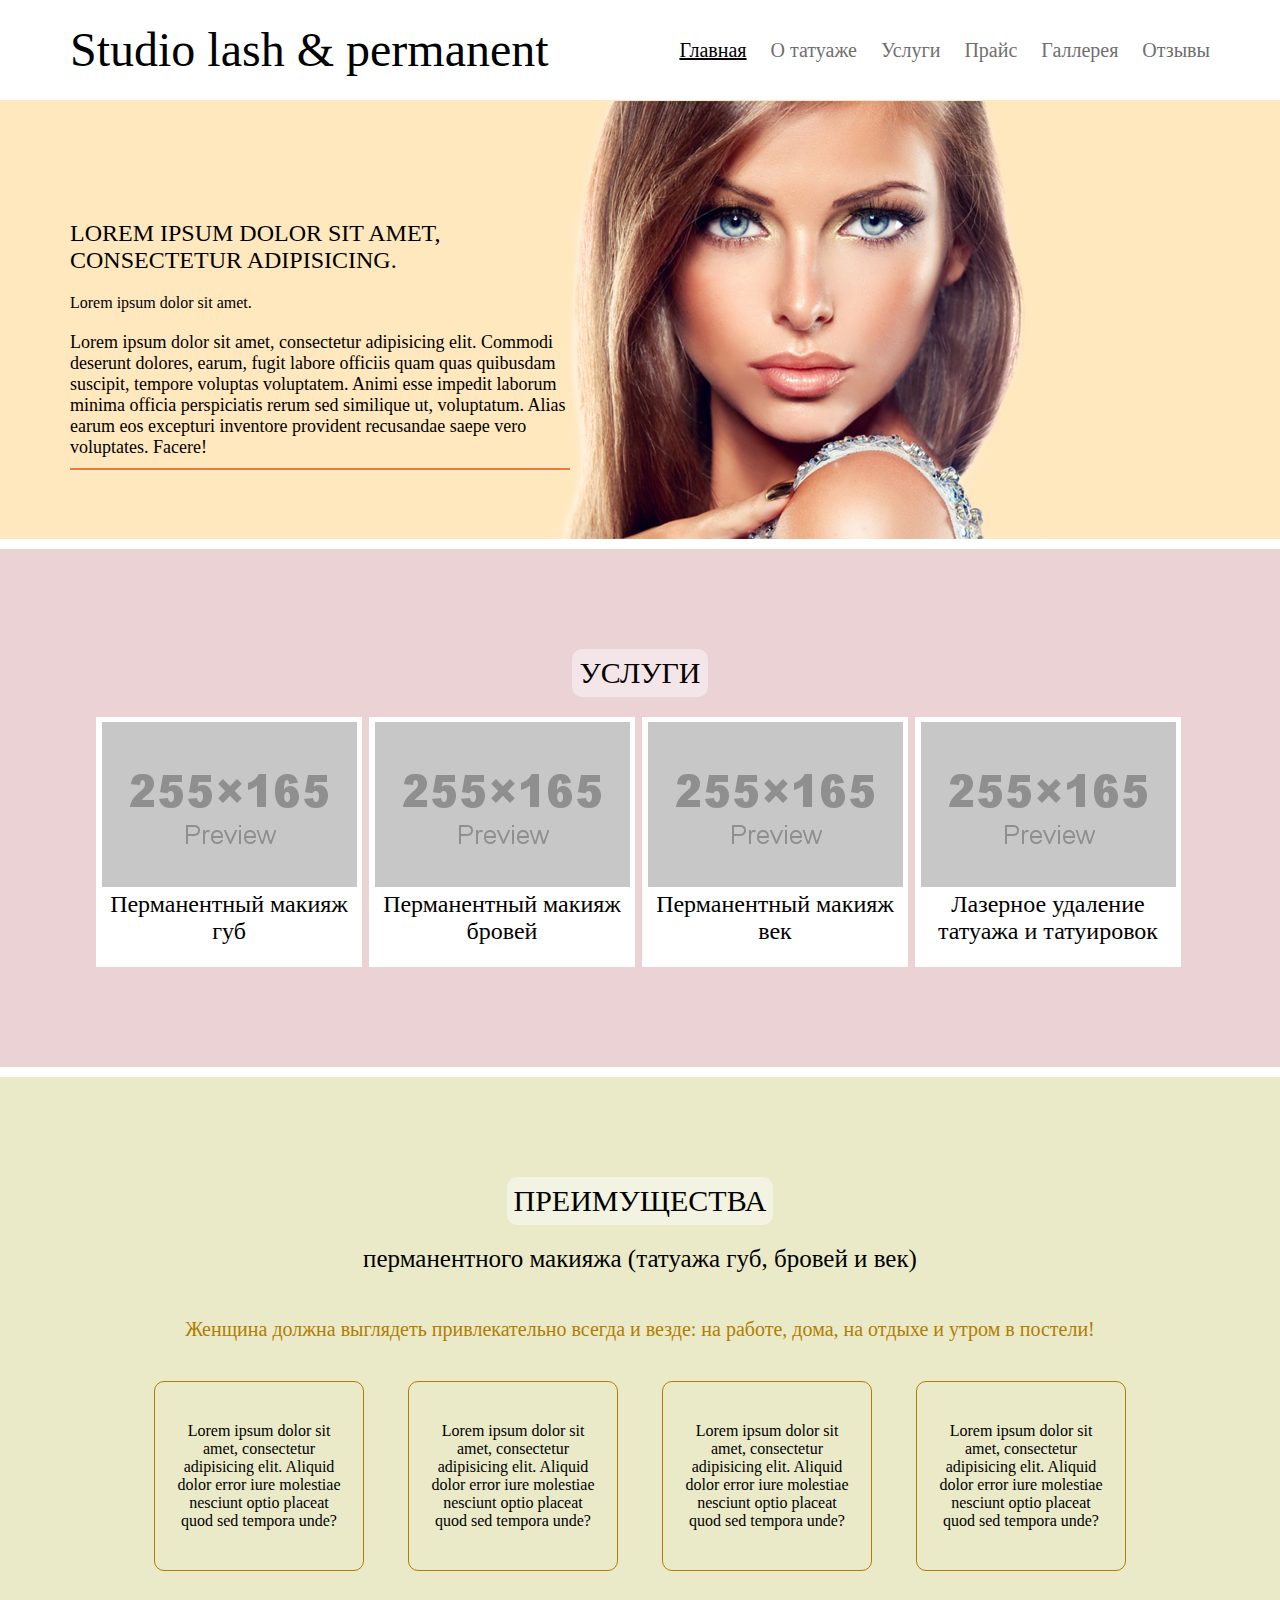
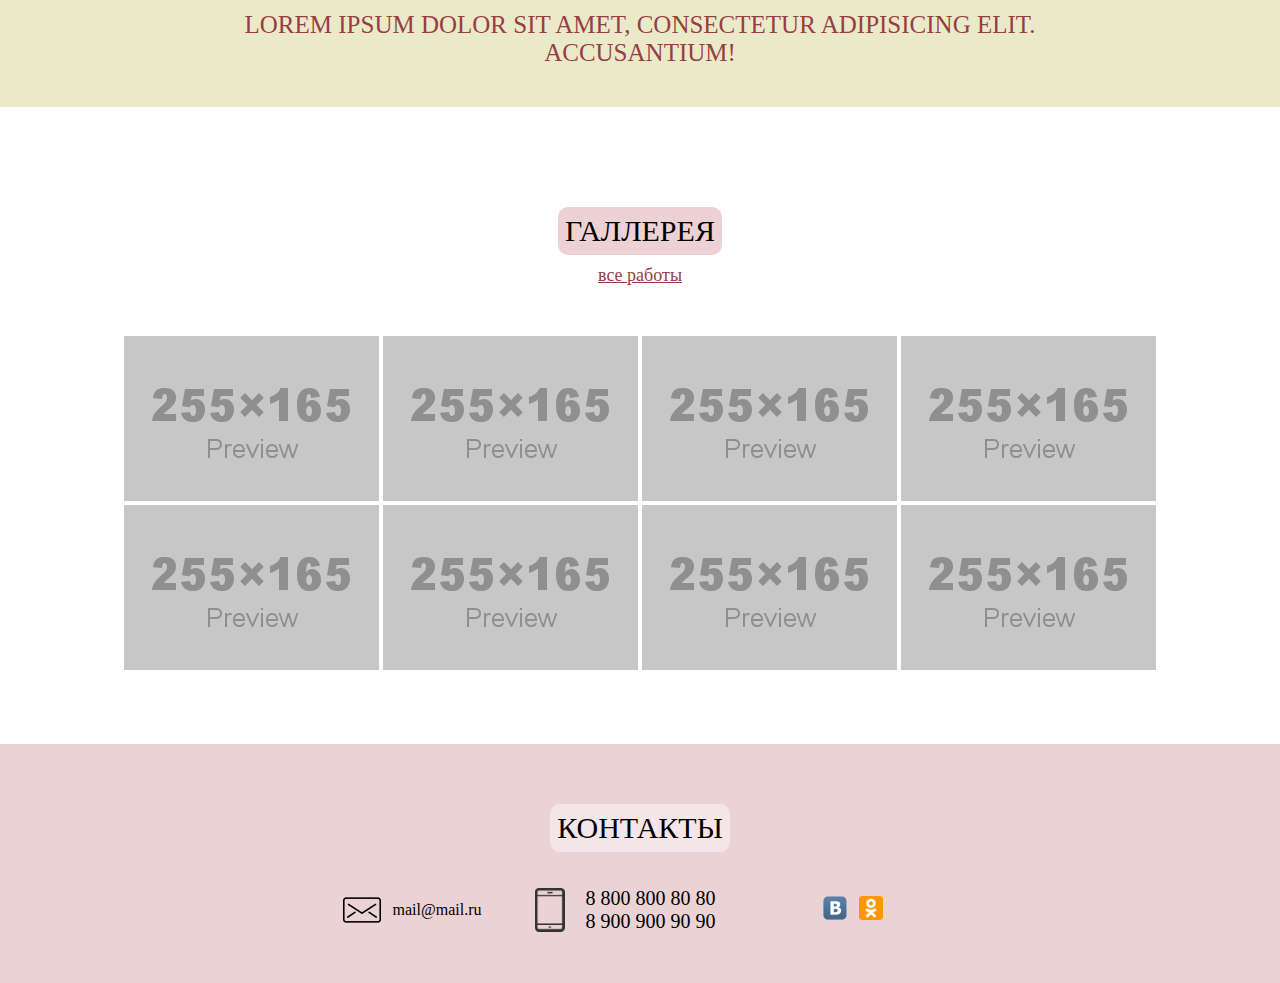
<file: index.html>
<!DOCTYPE html>
<html lang="ru">
<head>
    <meta charset="UTF-8">
    <title>Title</title>
    <link rel="stylesheet" href="css/magnific-popup.css">
    <link rel="stylesheet" href="css/style.css">
</head>
<body>
<header>
    <div class="container clearfix">
        <div class="logo">Studio lash & permanent</div>
        <ul class="menu">
            <li><a class="active" href="index.html">Главная</a></li>
            <li><a href="about-tattoo.html">О татуаже</a></li>
            <li><a href="services.html">Услуги</a></li>
            <li><a href="#">Прайс</a></li>
            <li><a href="#">Галлерея</a></li>
            <li><a href="#">Отзывы</a></li>
        </ul>
    </div>
</header>
<div class="section-1">
    <div class="container">
        <div class="content">
            <div class="title">Lorem ipsum dolor sit amet, consectetur adipisicing.</div>
            <p>Lorem ipsum dolor sit amet.</p>
            <div class="text">Lorem ipsum dolor sit amet, consectetur adipisicing elit. Commodi deserunt dolores, earum, fugit labore officiis quam quas quibusdam suscipit, tempore voluptas voluptatem. Animi esse impedit laborum minima officia perspiciatis rerum sed similique ut, voluptatum. Alias earum eos excepturi inventore provident recusandae saepe vero voluptates. Facere!</div>
        </div>
    </div>
</div>
<div class="section-2">
    <div class="container">
        <h2>Услуги</h2>
        <div class="services clearfix">
            <a href="#">
                <div class="item">
                    <div class="img"><img src="img/prev-255x165.png" alt=""></div>
                    <div class="text">Перманентный макияж губ</div>
                </div>
            </a>
            <a href="#">
                <div class="item">
                    <div class="img"><img src="img/prev-255x165.png" alt=""></div>
                    <div class="text">Перманентный макияж бровей</div>
                </div>
            </a>
            <a href="#">
                <div class="item">
                    <div class="img"><img src="img/prev-255x165.png" alt=""></div>
                    <div class="text">Перманентный макияж век</div>
                </div>
            </a>
            <a href="#">
                <div class="item">
                    <div class="img"><img src="img/prev-255x165.png" alt=""></div>
                    <div class="text">Лазерное удаление татуажа и татуировок</div>
                </div>
            </a>
        </div>
    </div>
</div>
<div class="section-3">
    <div class="container">
        <h2>преимущества</h2>
        <p class="c-1">перманентного макияжа (татуажа губ, бровей и век)</p>
        <p class="slogan">Женщина должна выглядеть привлекательно всегда и везде: на работе, дома, на отдыхе и утром в постели!</p>
        <div class="items">
            <div class="item">
                <p>Lorem ipsum dolor sit amet, consectetur adipisicing elit. Aliquid dolor error iure molestiae nesciunt
                    optio placeat quod sed tempora unde?</p>
            </div>
            <div class="item">
                <p>Lorem ipsum dolor sit amet, consectetur adipisicing elit. Aliquid dolor error iure molestiae nesciunt
                    optio placeat quod sed tempora unde?</p>
            </div>
            <div class="item">
                <p>Lorem ipsum dolor sit amet, consectetur adipisicing elit. Aliquid dolor error iure molestiae nesciunt
                    optio placeat quod sed tempora unde?</p>
            </div>
            <div class="item">
                <p>Lorem ipsum dolor sit amet, consectetur adipisicing elit. Aliquid dolor error iure molestiae nesciunt
                    optio placeat quod sed tempora unde?</p>
            </div>
        </div>
        <p class="c-2">Lorem ipsum dolor sit amet, consectetur adipisicing elit.<br> Accusantium!</p>
    </div>
</div>
<div class="section-4">
    <div class="container">
        <h2>Галлерея</h2>
        <div class="link"><a href="#">все работы</a></div>
        <div class="items popup-gallery">
            <a class="item" href="img/prev-255x165.png" title="Тестовая картинка"><img src="img/prev-255x165.png" alt=""></a>
            <a class="item" href="img/prev-255x165.png" title="Тестовая картинка"><img src="img/prev-255x165.png" alt=""></a>
            <a class="item" href="img/prev-255x165.png" title="Тестовая картинка"><img src="img/prev-255x165.png" alt=""></a>
            <a class="item" href="img/prev-255x165.png" title="Тестовая картинка"><img src="img/prev-255x165.png" alt=""></a>
            <a class="item" href="img/prev-255x165.png" title="Тестовая картинка"><img src="img/prev-255x165.png" alt=""></a>
            <a class="item" href="img/prev-255x165.png" title="Тестовая картинка"><img src="img/prev-255x165.png" alt=""></a>
            <a class="item" href="img/prev-255x165.png" title="Тестовая картинка"><img src="img/prev-255x165.png" alt=""></a>
            <a class="item" href="img/prev-255x165.png" title="Тестовая картинка"><img src="img/prev-255x165.png" alt=""></a>
        </div>
    </div>
</div>
<footer>
    <div class="container">
        <h2>Контакты</h2>
        <div class="contacts">
            <div class="mail">mail@mail.ru</div>
            <div class="phone">
                8 800 800 80 80 <br>
                8 900 900 90 90
            </div>
            <div class="soc-button">
                <a class="vk" href="#"><img src="img/vk.png" alt=""></a>
                <a class="ok" href="#"><img src="img/ok.png" alt=""></a>
            </div>
        </div>
    </div>
</footer>
<script type="text/javascript" src="js/jquery-3.1.1.min.js"></script>
<script type="text/javascript" src="js/jquery.magnific-popup.min.js"></script>
<script type="text/javascript">
    $(document).ready(function() {
        $('.popup-gallery').magnificPopup({
            delegate: 'a',
            type: 'image',
            tLoading: 'Loading image #%curr%...',
            mainClass: 'mfp-img-mobile',
            gallery: {
                enabled: true,
                navigateByImgClick: true,
                preload: [0,1] // Will preload 0 - before current, and 1 after the current image
            },
            image: {
                tError: '<a href="%url%">The image #%curr%</a> could not be loaded.',
                titleSrc: function(item) {
                    return item.el.attr('title') + '<small>заглушка</small>';
                }
            }
        });
    });
</script>
</body>
</html>
</file>
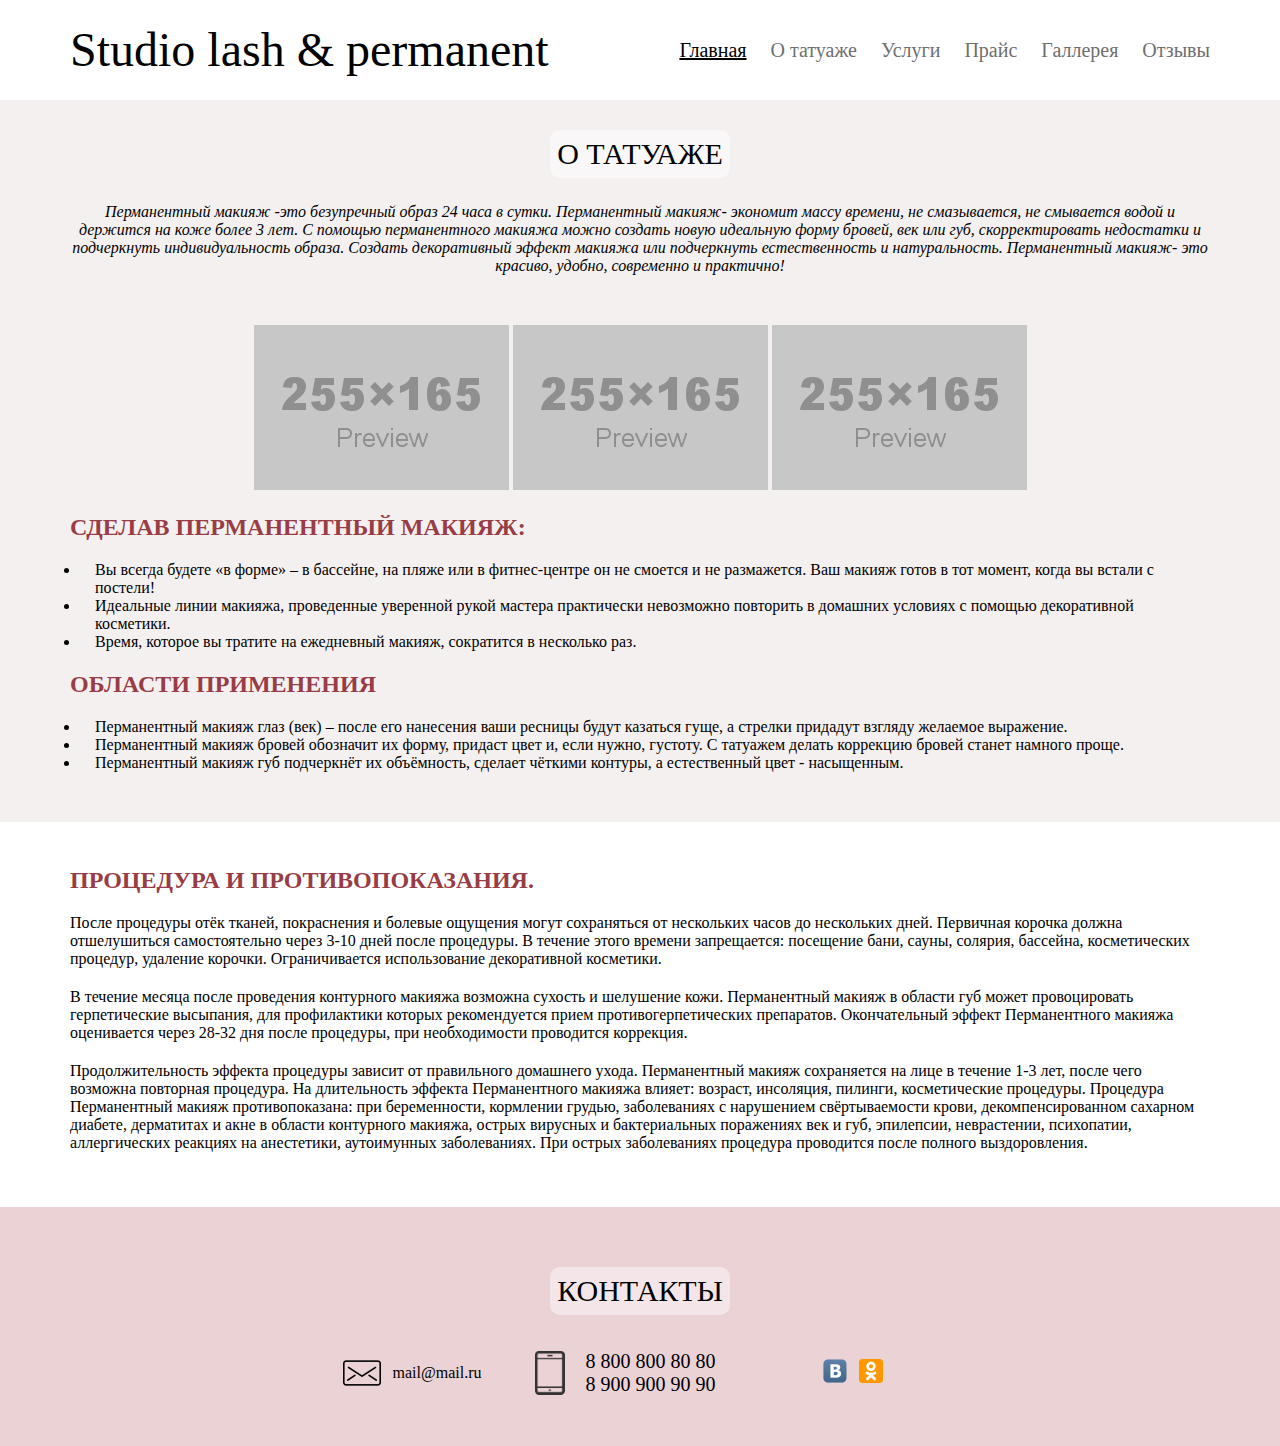
<file: about-tattoo.html>
<!DOCTYPE html>
<html lang="ru">
<head>
    <meta charset="UTF-8">
    <title>О татуаже</title>
    <link rel="stylesheet" href="css/magnific-popup.css">
    <link rel="stylesheet" href="css/style.css">
</head>
<body>
<header>
    <div class="container clearfix">
        <div class="logo">Studio lash & permanent</div>
        <ul class="menu">
            <li><a class="active" href="index.html">Главная</a></li>
            <li><a href="about-tattoo.html">О татуаже</a></li>
            <li><a href="services.html">Услуги</a></li>
            <li><a href="#">Прайс</a></li>
            <li><a href="#">Галлерея</a></li>
            <li><a href="#">Отзывы</a></li>
        </ul>
    </div>
</header>
<div class="block-1">
    <div class="container">
        <h2>О татуаже</h2>
        <div class="desc-italic">
            <p><em>Перманентный макияж -это безупречный образ 24 часа в сутки. Перманентный макияж- экономит массу времени, не смазывается, не смывается водой и держится на коже более 3 лет. С помощью перманентного макияжа можно создать новую идеальную форму бровей, век или губ, скорректировать недостатки и подчеркнуть индивидуальность образа. Создать декоративный эффект макияжа или подчеркнуть естественность и натуральность. Перманентный макияж- это красиво, удобно, современно и практично!</em></p>
        </div>
        <div class="items popup-gallery">
            <a class="item" href="img/prev-255x165.png" title="Тестовая картинка"><img src="img/prev-255x165.png" alt=""></a>
            <a class="item" href="img/prev-255x165.png" title="Тестовая картинка"><img src="img/prev-255x165.png" alt=""></a>
            <a class="item" href="img/prev-255x165.png" title="Тестовая картинка"><img src="img/prev-255x165.png" alt=""></a>
        </div>
        <div class="desc-list">
            <h3>Сделав перманентный макияж:</h3>
            <ul>
                <li>Вы всегда будете «в форме» – в бассейне, на пляже или в фитнес-центре он не смоется и не размажется. Ваш макияж готов в тот момент, когда вы встали с постели!</li>
                <li>Идеальные линии макияжа, проведенные уверенной рукой мастера практически невозможно повторить в домашних условиях с помощью декоративной косметики.</li>
                <li>Время, которое вы тратите на ежедневный макияж, сократится в несколько раз.</li>
            </ul>
        </div>
        <div class="desc-list">
            <h3>Области применения</h3>
            <ul>
                <li>Перманентный макияж глаз (век) – после его нанесения ваши ресницы будут казаться гуще, а стрелки придадут взгляду желаемое выражение.</li>
                <li>Перманентный макияж бровей обозначит их форму, придаст цвет и, если нужно, густоту. С татуажем делать коррекцию бровей станет намного проще.</li>
                <li>Перманентный макияж губ подчеркнёт их объёмность, сделает чёткими контуры, а естественный цвет - насыщенным.</li>
            </ul>
        </div>

    </div>
</div>
<div class="block-2">
    <div class="container">
        <div class="desc-list">
            <h3>Процедура и противопоказания.</h3>
            <p>После процедуры отёк тканей, покраснения и болевые ощущения могут сохраняться от нескольких часов до нескольких дней.
                Первичная корочка должна отшелушиться самостоятельно через 3-10 дней после процедуры. В течение этого времени запрещается: посещение бани, сауны, солярия, бассейна, косметических процедур, удаление корочки. Ограничивается использование декоративной косметики.
            </p>
            <p>
                В течение месяца после проведения контурного макияжа возможна сухость и шелушение кожи.
                Перманентный макияж в области губ может провоцировать герпетические высыпания, для профилактики которых рекомендуется прием противогерпетических препаратов.
                Окончательный эффект Перманентного макияжа оценивается через 28-32 дня после процедуры, при необходимости проводится коррекция.
            </p>
            <p>
                Продолжительность эффекта процедуры зависит от правильного домашнего ухода.
                Перманентный макияж сохраняется на лице в течение 1-3 лет, после чего возможна повторная процедура.
                На длительность эффекта Перманентного макияжа влияет: возраст, инсоляция, пилинги, косметические процедуры.
                Процедура Перманентный макияж противопоказана: при беременности, кормлении грудью, заболеваниях с нарушением свёртываемости крови, декомпенсированном сахарном диабете, дерматитах и акне в области контурного макияжа, острых вирусных и бактериальных поражениях век и губ, эпилепсии, неврастении, психопатии, аллергических реакциях на анестетики, аутоимунных заболеваниях. При острых заболеваниях процедура проводится после полного выздоровления.
            </p>
        </div>
    </div>
</div>
<footer>
    <div class="container">
        <h2>Контакты</h2>
        <div class="contacts">
            <div class="mail">mail@mail.ru</div>
            <div class="phone">
                8 800 800 80 80 <br>
                8 900 900 90 90
            </div>
            <div class="soc-button">
                <a class="vk" href="#"><img src="img/vk.png" alt=""></a>
                <a class="ok" href="#"><img src="img/ok.png" alt=""></a>
            </div>
        </div>
    </div>
</footer>
<script type="text/javascript" src="js/jquery-3.1.1.min.js"></script>
<script type="text/javascript" src="js/jquery.magnific-popup.min.js"></script>
<script type="text/javascript">
    $(document).ready(function() {
        $('.popup-gallery').magnificPopup({
            delegate: 'a',
            type: 'image',
            tLoading: 'Loading image #%curr%...',
            mainClass: 'mfp-img-mobile',
            gallery: {
                enabled: true,
                navigateByImgClick: true,
                preload: [0,1] // Will preload 0 - before current, and 1 after the current image
            },
            image: {
                tError: '<a href="%url%">The image #%curr%</a> could not be loaded.',
                titleSrc: function(item) {
                    return item.el.attr('title') + '<small>заглушка</small>';
                }
            }
        });
    });
</script>
</body>
</html>
</file>
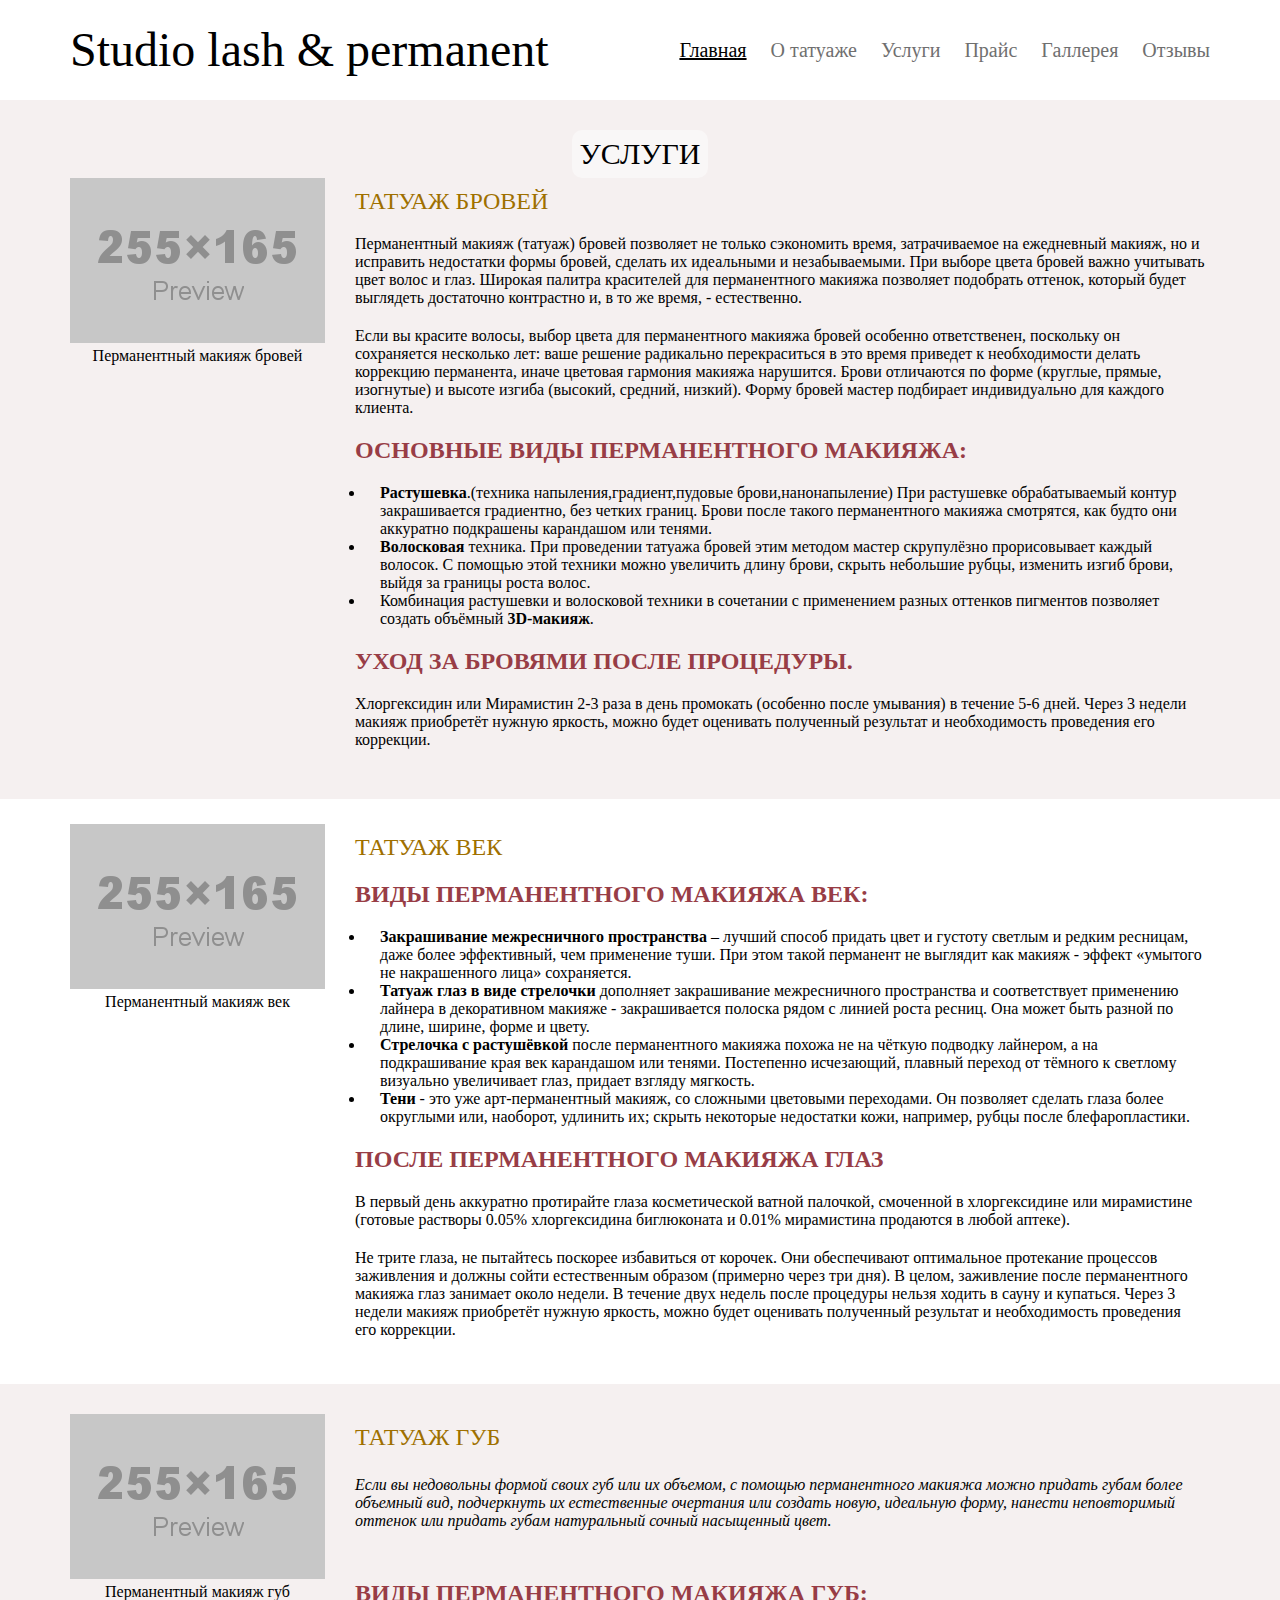
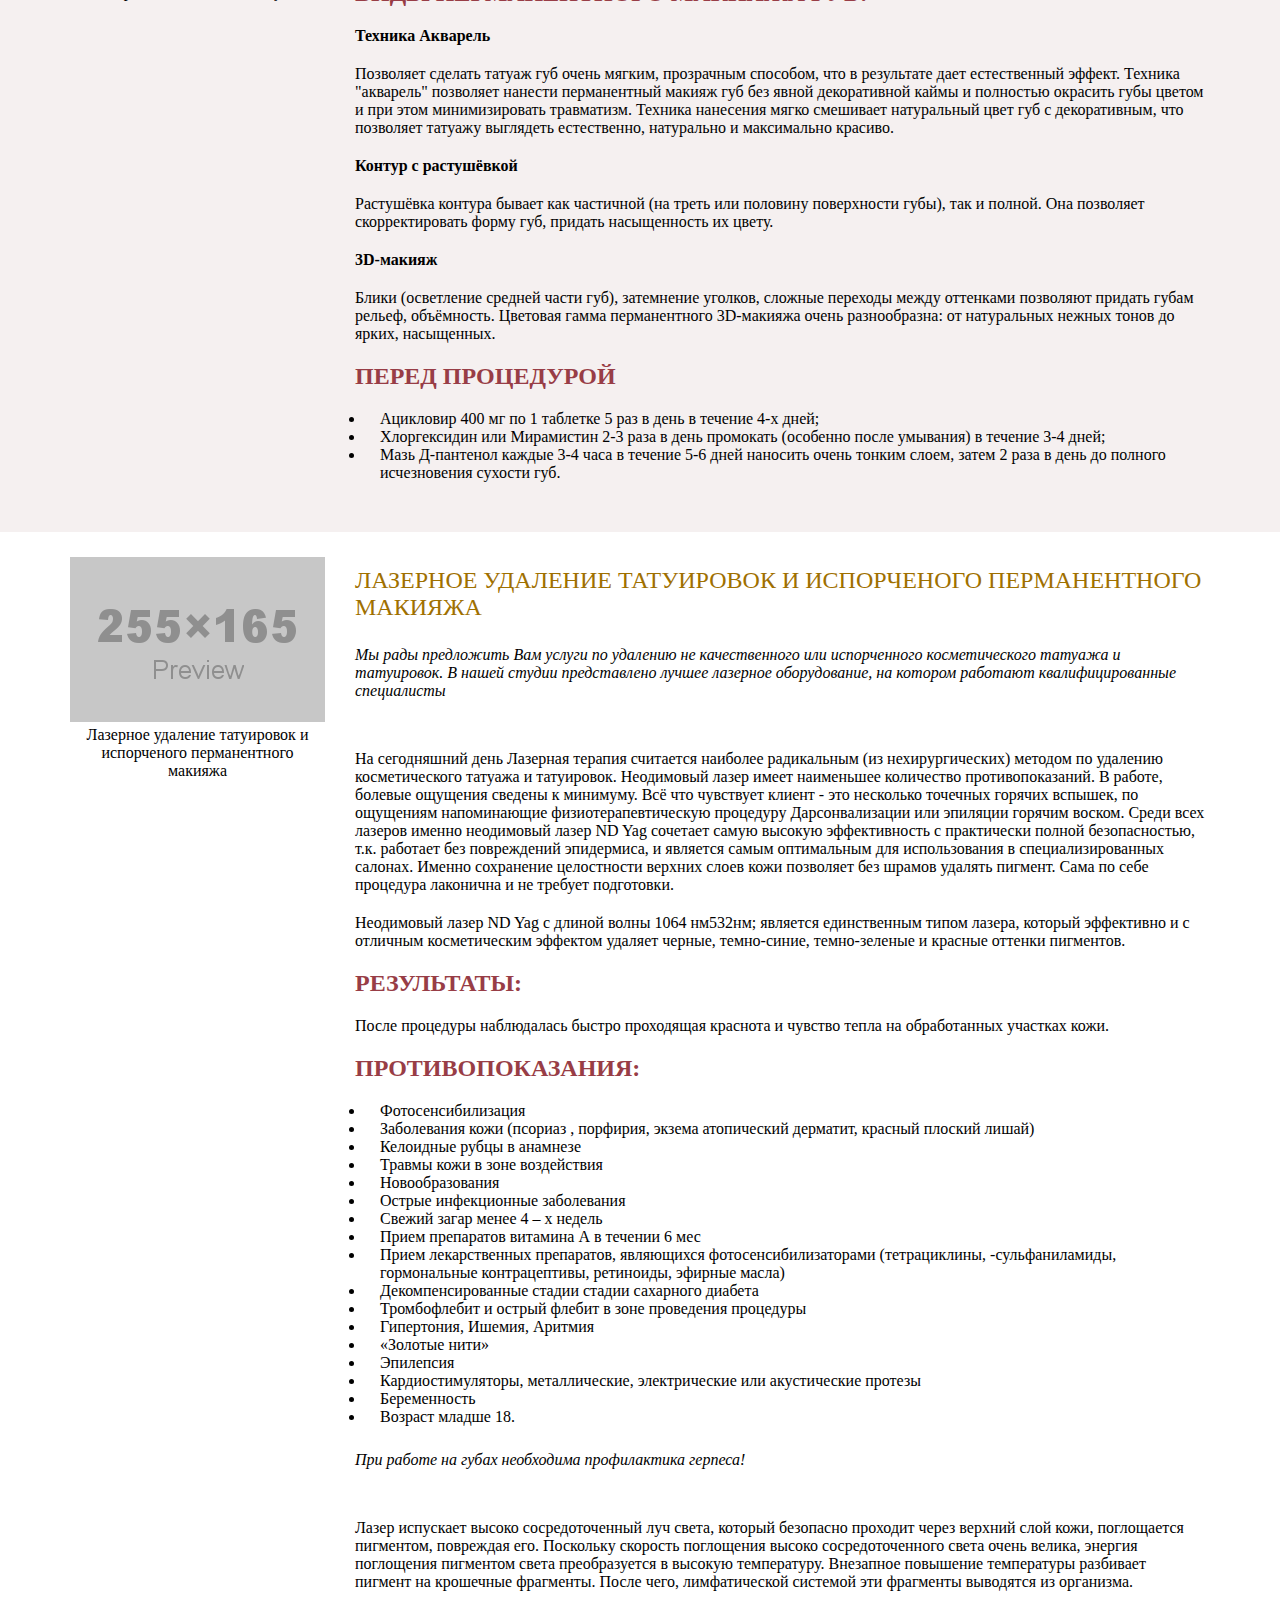
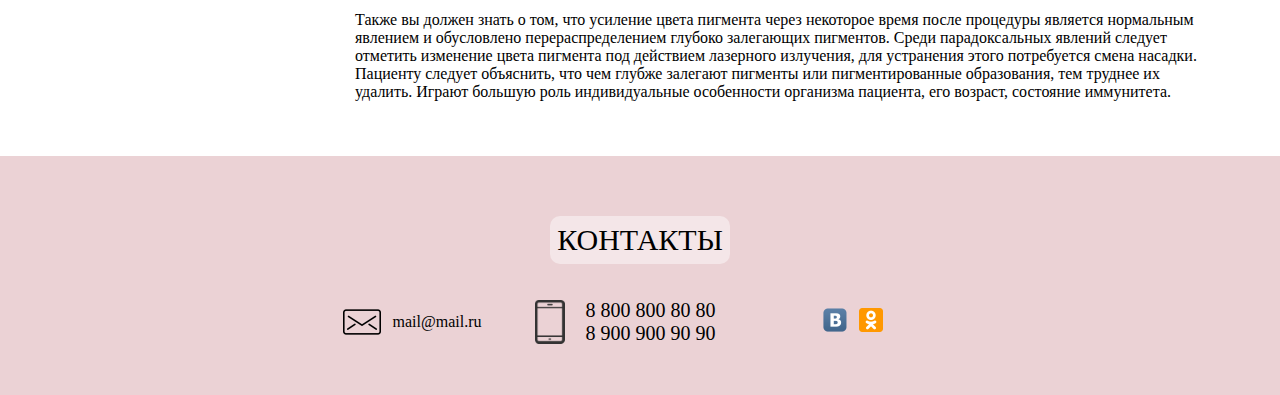
<file: services.html>
<!DOCTYPE html>
<html lang="ru">
<head>
    <meta charset="UTF-8">
    <title>О татуаже</title>
    <link rel="stylesheet" href="css/magnific-popup.css">
    <link rel="stylesheet" href="css/style.css">
</head>
<body>
<header>
    <div class="container clearfix">
        <div class="logo">Studio lash & permanent</div>
        <ul class="menu">
            <li><a class="active" href="index.html">Главная</a></li>
            <li><a href="about-tattoo.html">О татуаже</a></li>
            <li><a href="services.html">Услуги</a></li>
            <li><a href="#">Прайс</a></li>
            <li><a href="#">Галлерея</a></li>
            <li><a href="#">Отзывы</a></li>
        </ul>
    </div>
</header>
<div class="block-1">
    <div class="container clearfix">
        <h2>Услуги</h2>
        <div></div>
        <div class="col-img left">
            <div class="img">
                <img src="img/prev-255x165.png" alt="prev">
                <span>Перманентный макияж бровей</span>
            </div>
        </div>
        <div class="col-desc left">
            <h3 class="gold">Татуаж бровей</h3>
            <p>
                Перманентный макияж (татуаж) бровей позволяет не только сэкономить время, затрачиваемое на ежедневный макияж, но и исправить недостатки формы бровей, сделать их идеальными и незабываемыми.
                При выборе цвета бровей важно учитывать цвет волос и глаз. Широкая палитра красителей для перманентного макияжа позволяет подобрать оттенок, который будет выглядеть достаточно контрастно и, в то же время, - естественно.
            </p>
            <p>
                Если вы красите волосы, выбор цвета для перманентного макияжа бровей особенно ответственен, поскольку он сохраняется несколько лет: ваше решение радикально перекраситься в это время приведет к необходимости делать коррекцию перманента, иначе цветовая гармония макияжа нарушится.
                Брови отличаются по форме (круглые, прямые, изогнутые) и высоте изгиба (высокий, средний, низкий). Форму бровей мастер подбирает индивидуально для каждого клиента.
            </p>
            <div class="desc-list">
                <h3>Основные виды перманентного макияжа:</h3>
                <ul>
                    <li><strong>Растушевка</strong>.(техника напыления,градиент,пудовые брови,нанонапыление) При растушевке обрабатываемый контур закрашивается градиентно, без четких границ. Брови после такого перманентного макияжа смотрятся, как будто они аккуратно подкрашены карандашом или тенями.</li>
                    <li><strong>Волосковая</strong> техника. При проведении татуажа бровей этим методом мастер скрупулёзно прорисовывает каждый волосок. С помощью этой техники можно увеличить длину брови, скрыть небольшие рубцы, изменить изгиб брови, выйдя за границы роста волос.</li>
                    <li>Комбинация растушевки и волосковой техники в сочетании с применением разных оттенков пигментов позволяет создать объёмный <strong>3D-макияж</strong>.</li>
                </ul>
            </div>
            <div class="desc">
                <h3>Уход за бровями после процедуры.</h3>
                <p>Хлоргексидин или Мирамистин 2-3 раза в день промокать (особенно после умывания) в течение 5-6 дней. Через 3 недели макияж приобретёт нужную яркость, можно будет оценивать полученный результат и необходимость проведения его коррекции. </p>
            </div>
        </div>

    </div>
</div>
<div class="block-2">
    <div class="container clearfix">
        <div class="col-img left">
            <div class="img">
                <img src="img/prev-255x165.png" alt="prev">
                <span>Перманентный макияж век</span>
            </div>
        </div>
        <div class="col-desc left">
            <h3 class="gold">Татуаж век</h3>
            <div class="desc-list">
                <h3>Виды перманентного макияжа век:</h3>
                <ul>
                    <li><strong>Закрашивание межресничного пространства</strong> – лучший способ придать цвет и густоту светлым и редким ресницам, даже более эффективный, чем применение туши. При этом такой перманент не выглядит как макияж - эффект «умытого не накрашенного лица» сохраняется.</li>
                    <li><strong>Татуаж глаз в виде стрелочки</strong> дополняет закрашивание межресничного пространства и соответствует применению лайнера в декоративном макияже - закрашивается полоска рядом с линией роста ресниц. Она может быть разной по длине, ширине, форме и цвету.</li>
                    <li><strong>Стрелочка с растушёвкой</strong> после перманентного макияжа похожа не на чёткую подводку лайнером, а на подкрашивание края век карандашом или тенями. Постепенно исчезающий, плавный переход от тёмного к светлому визуально увеличивает глаз, придает взгляду мягкость.</li>
                    <li><strong>Тени</strong> - это уже арт-перманентный макияж, со сложными цветовыми переходами. Он позволяет сделать глаза более округлыми или, наоборот, удлинить их; скрыть некоторые недостатки кожи, например, рубцы после блефаропластики.</li>
                </ul>
            </div>
            <div class="desc">
                <h3>После перманентного макияжа глаз</h3>
                <p>В первый день аккуратно протирайте глаза косметической ватной палочкой, смоченной в хлоргексидине или мирамистине (готовые растворы 0.05% хлоргексидина биглюконата и 0.01% мирамистина продаются в любой аптеке).</p>
                <p>
                    Не трите глаза, не пытайтесь поскорее избавиться от корочек. Они обеспечивают оптимальное протекание процессов заживления и должны сойти естественным образом (примерно через три дня). В целом, заживление после перманентного макияжа глаз занимает около недели.
                    В течение двух недель после процедуры нельзя ходить в сауну и купаться.
                    Через 3 недели макияж приобретёт нужную яркость, можно будет оценивать полученный результат и необходимость проведения его коррекции.
                </p>
            </div>
        </div>
    </div>
</div>
<div class="block-1">
    <div class="container clearfix">
        <div class="col-img left">
            <div class="img">
                <img src="img/prev-255x165.png" alt="prev">
                <span>Перманентный макияж губ</span>
            </div>
        </div>
        <div class="col-desc left">
            <h3 class="gold">Татуаж губ</h3>
            <div class="desc-list">
                <div class="desc-italic">Если вы недовольны формой своих губ или их объемом, с помощью перманентного макияжа можно придать губам более объемный вид, подчеркнуть их естественные очертания или создать новую, идеальную форму, нанести неповторимый оттенок или придать губам натуральный сочный насыщенный цвет.</div>
                <h3>Виды перманентного макияжа губ:</h3>
                <h4>Техника Акварель</h4>
                <p>Позволяет сделать татуаж губ очень мягким, прозрачным способом, что в результате дает естественный эффект. Техника "акварель" позволяет нанести перманентный макияж губ без явной декоративной каймы и полностью окрасить губы цветом и при этом минимизировать травматизм. Техника нанесения мягко смешивает натуральный цвет губ с декоративным, что позволяет татуажу выглядеть естественно, натурально и максимально красиво.</p>
                <h4>Контур с растушёвкой</h4>
                <p>Растушёвка контура бывает как частичной (на треть или половину поверхности губы), так и полной. Она позволяет скорректировать форму губ, придать насыщенность их цвету. </p>
                <h4>3D-макияж</h4>
                <p>
                    Блики (осветление средней части губ), затемнение уголков, сложные переходы между оттенками позволяют придать губам рельеф, объёмность.
                    Цветовая гамма перманентного 3D-макияжа очень разнообразна: от натуральных нежных тонов до ярких, насыщенных.
                </p>

            </div>
            <div class="desc-list">
                <h3>Перед процедурой</h3>
                <ul>
                    <li>Ацикловир 400 мг по 1 таблетке 5 раз в день в течение 4-х дней;</li>
                    <li>Хлоргексидин или Мирамистин 2-3 раза в день промокать (особенно после умывания) в течение 3-4 дней;</li>
                    <li>Мазь Д-пантенол каждые 3-4 часа в течение 5-6 дней наносить очень тонким слоем, затем 2 раза в день до полного исчезновения сухости губ.</li>
                </ul>
            </div>
        </div>
    </div>
</div>
<div class="block-2">
    <div class="container clearfix">
        <div class="col-img left">
            <div class="img">
                <img src="img/prev-255x165.png" alt="prev">
                <span>Лазерное удаление татуировок и испорченого перманентного макияжа</span>
            </div>
        </div>
        <div class="col-desc left">
            <h3 class="gold">Лазерное удаление татуировок и испорченого перманентного макияжа</h3>
            <div class="desc-italic">
                Мы рады предложить Вам услуги по удалению не качественного или испорченного косметического татуажа и татуировок. В нашей студии представлено лучшее лазерное оборудование, на котором работают квалифицированные специалисты
            </div>
            <p>
                На сегодняшний день Лазерная терапия считается наиболее радикальным (из нехирургических) методом по удалению косметического татуажа и татуировок.
                Неодимовый лазер имеет наименьшее количество противопоказаний. В работе, болевые ощущения сведены к минимуму. Всё что чувствует клиент - это несколько точечных горячих вспышек, по ощущениям напоминающие физиотерапевтическую процедуру Дарсонвализации или эпиляции горячим воском. Среди всех лазеров именно неодимовый лазер ND Yag сочетает самую высокую эффективность с практически полной безопасностью, т.к. работает без повреждений эпидермиса, и является самым оптимальным для использования в специализированных салонах. Именно сохранение целостности верхних слоев кожи позволяет без шрамов удалять пигмент.
                Сама по себе процедура лаконична и не требует подготовки.
            </p>
            <p>
                Неодимовый лазер ND Yag с длиной волны 1064 нм532нм;
                является единственным типом лазера, который эффективно и с отличным косметическим эффектом удаляет черные, темно-синие, темно-зеленые и красные оттенки пигментов.
            </p>
            <h3>Результаты:</h3>
            <p>После процедуры наблюдалась быстро проходящая краснота и чувство тепла на обработанных участках кожи. </p>
            <div class="desc-list">
                <h3>Противопоказания: </h3>
                <ul>
                    <li>Фотосенсибилизация</li>
                    <li>Заболевания кожи (псориаз , порфирия, экзема атопический дерматит, красный плоский лишай)</li>
                    <li>Келоидные рубцы в анамнезе</li>
                    <li>Травмы кожи в зоне воздействия</li>
                    <li>Новообразования</li>
                    <li>Острые инфекционные заболевания</li>
                    <li>Свежий загар менее 4 – х недель</li>
                    <li>Прием препаратов витамина А в течении 6 мес</li>
                    <li>Прием лекарственных препаратов, являющихся фотосенсибилизаторами (тетрациклины, -сульфаниламиды, гормональные контрацептивы, ретиноиды, эфирные масла)</li>
                    <li>Декомпенсированные стадии стадии сахарного диабета</li>
                    <li>Тромбофлебит и острый флебит в зоне проведения процедуры</li>
                    <li>Гипертония, Ишемия, Аритмия</li>
                    <li>«Золотые нити»</li>
                    <li>Эпилепсия</li>
                    <li>Кардиостимуляторы, металлические, электрические или акустические протезы</li>
                    <li>Беременность</li>
                    <li>Возраст младше 18.</li>
                </ul>
            </div>
            <div class="desc-italic">При работе на губах необходима профилактика герпеса!</div>
            <p>
                Лазер испускает высоко сосредоточенный луч света, который безопасно проходит через верхний слой кожи, поглощается пигментом, повреждая его.
                Поскольку скорость поглощения высоко сосредоточенного света очень велика, энергия поглощения пигментом света преобразуется в высокую температуру. Внезапное повышение температуры разбивает пигмент на крошечные фрагменты. После чего, лимфатической системой эти фрагменты выводятся из организма.
            </p>
            <p>
                Также вы должен знать о том, что усиление цвета пигмента через некоторое время после процедуры является нормальным явлением и обусловлено перераспределением глубоко залегающих пигментов. Среди парадоксальных явлений следует отметить изменение цвета пигмента под действием лазерного излучения, для устранения этого потребуется смена насадки. Пациенту следует объяснить, что чем глубже залегают пигменты или пигментированные образования, тем труднее их удалить. Играют большую роль индивидуальные особенности организма пациента, его возраст, состояние иммунитета.
            </p>
        </div>
    </div>
</div>
<footer>
    <div class="container">
        <h2>Контакты</h2>
        <div class="contacts">
            <div class="mail">mail@mail.ru</div>
            <div class="phone">
                8 800 800 80 80 <br>
                8 900 900 90 90
            </div>
            <div class="soc-button">
                <a class="vk" href="#"><img src="img/vk.png" alt=""></a>
                <a class="ok" href="#"><img src="img/ok.png" alt=""></a>
            </div>
        </div>
    </div>
</footer>
<script type="text/javascript" src="js/jquery-3.1.1.min.js"></script>
<script type="text/javascript" src="js/jquery.magnific-popup.min.js"></script>
<script type="text/javascript">
    $(document).ready(function() {
        $('.popup-gallery').magnificPopup({
            delegate: 'a',
            type: 'image',
            tLoading: 'Loading image #%curr%...',
            mainClass: 'mfp-img-mobile',
            gallery: {
                enabled: true,
                navigateByImgClick: true,
                preload: [0,1] // Will preload 0 - before current, and 1 after the current image
            },
            image: {
                tError: '<a href="%url%">The image #%curr%</a> could not be loaded.',
                titleSrc: function(item) {
                    return item.el.attr('title') + '<small>заглушка</small>';
                }
            }
        });
    });
</script>
</body>
</html>
</file>
<file: css/style.css>
* {
    padding: 0;
    margin: 0;
    box-sizing: border-box;
}
body {
    font-family: Arial sans-serif;
    font-size: 16px;
}
ul {
    list-style: none;
}
p {
    font-size: 16px;
    margin: 20px 0;
}
.clearfix:before,
.clearfix:after {
    content: " ";
    display: table;
    clear: both;
}
.left {
    float: left;
}
.right {
    float: right;
}
.gold {
    color: #9f7000;
    font-weight: 200;
}
.active {
    color: #000 !important;
    text-decoration: underline !important;
}
.container {
    width: 1170px;
    padding-right: 15px;
    padding-left: 15px;
    margin-right: auto;
    margin-left: auto;
}
/* Header */
.logo {
    float: left;
    font-size: 48px;
    line-height: 100px;
}
.menu {
    float: right;
}
.menu li {
    display: inline-block;
    margin-left: 20px;
    font: 20px/100px Areal;
}
.menu li a{
    color: #6f6f6f;
    text-decoration: none;
}
.menu li a:hover {
    color: #000000;
    text-decoration: underline;
}
/* section-1 */
.section-1 {
    background: #ffe7be url(../img/0_e9ade_43b51c0e_L.png) no-repeat 70%;
    height: 439px;
    overflow: auto;
}
.section-1 .content {
    margin-top: 120px;
    width: 500px;
    font-size: 18px;
}
.section-1 .content .title {
    text-transform: uppercase;
    font-size: 24px;
}
.section-1 .content .text {
    margin-top: 15px;
    padding-bottom: 10px;
    border-bottom: 2px solid #E77D44;
}
/* .section-2 */
.section-2 {
    margin-top: 10px;
    background: #ebd2d5;
    padding-top: 100px;
    text-align: center;
}
h2 {

    display: inline-block;
    text-transform: uppercase;
    font-weight: 100;
    font-size: 30px;
    margin: 0 auto;
    text-align: center;
    padding: 7px;
    background: rgba(255, 255, 255, .45);
    border-radius: 10px;
}
h2:hover {
    background: rgba(255, 231, 190, .45);
}
h3 {
    text-transform: uppercase;
    font-size: 24px;
    color: #983d46;
    margin: 10px 0 20px;
}
.section-2 .services {
    margin-top: 20px;
}
.section-2 .services li {
    display: inline-block;
}
.services {
    text-align: center;
    padding-bottom: 100px;
}
.services a{
    text-decoration: none;
}
.services .item {
    display: inline-block;
    margin-right: 3px;
    padding: 5px;
    background: #ffffff;
    height: 250px;
}
.services .item .text {
    color: #000;
    font-size: 24px;
    width: 256px;
}
/* section-3 */
.section-3 {
    text-align: center;
    background-color: #eaeac8;;
    margin-top: 10px;
    padding: 100px  0 20px;
}
.section-3 .c-1 {
    font-size: 25px;
    padding-bottom: 25px;
}
.section-3 .c-2 {
    text-transform: uppercase;
    text-align: center;
    color: #983d46;
    font-size: 25px;
}
.section-3 .slogan {
    font-size: 20px;
    color: #b17d00;
    margin-bottom: 40px;
}
.section-3 .items {
    text-align: center;
    margin-bottom: 40px;
}
.section-3 .items .item {
    text-align: center;
    width: 210px;
    border: 1px solid #b17d00;
    border-radius: 10px;
    padding: 20px;
    display: inline-block;
    margin: 0 20px;
}
/* section-4 */
.section-4 {
    padding: 100px 0 60px;
    text-align: center;
}
.section-4 h2 {
    background-color: rgba(218, 154, 160, 0.45);
}
.section-4 h2:hover {
    background: rgba(255, 231, 190, .45);
}
.section-4 .link {
    margin: 10px 0 50px;
    font-size: 18px;
}
.section-4 .link a {
    color: #983d46;
}
.section-4 .items .item {
    display: inline-block;
}
footer {
    margin-top: 10px;
    background: #ebd2d5;
    padding: 60px 0 40px;
    text-align: center;
}
footer .contacts {
    margin-top: 25px;
}
footer .mail,
footer .phone,
footer .soc-button {
    display: inline-block;
    vertical-align: middle;
    padding: 10px 50px;
}
footer .mail {
   background: url("../img/email_icon_s.png") no-repeat;
}
footer .phone {
    background: url("../img/phone_icon_s.png") 0 50% no-repeat;
    font-size: 20px;
}

.block-1{
    text-align: center;
    background-color: #f5f0f0;
    padding: 30px 0;
}
.block-2 {
    padding: 25px 0;
}
.desc-italic {
    margin: 25px 0 50px;
    font-size: 16px;
    font-style: italic;
}
.desc-list{
    text-align: left;
    margin: 20px 0;
}
.desc-list ul {
    list-style: disc;
    margin-left: 10px;
}
.desc-list ul li {
    padding-left: 15px;
}

.col-img {
    width: 255px;
}
.img {
    text-align: center;
}
.col-desc {
    text-align: left;
    width: 880px;
    padding-left: 30px;
}
</file>
